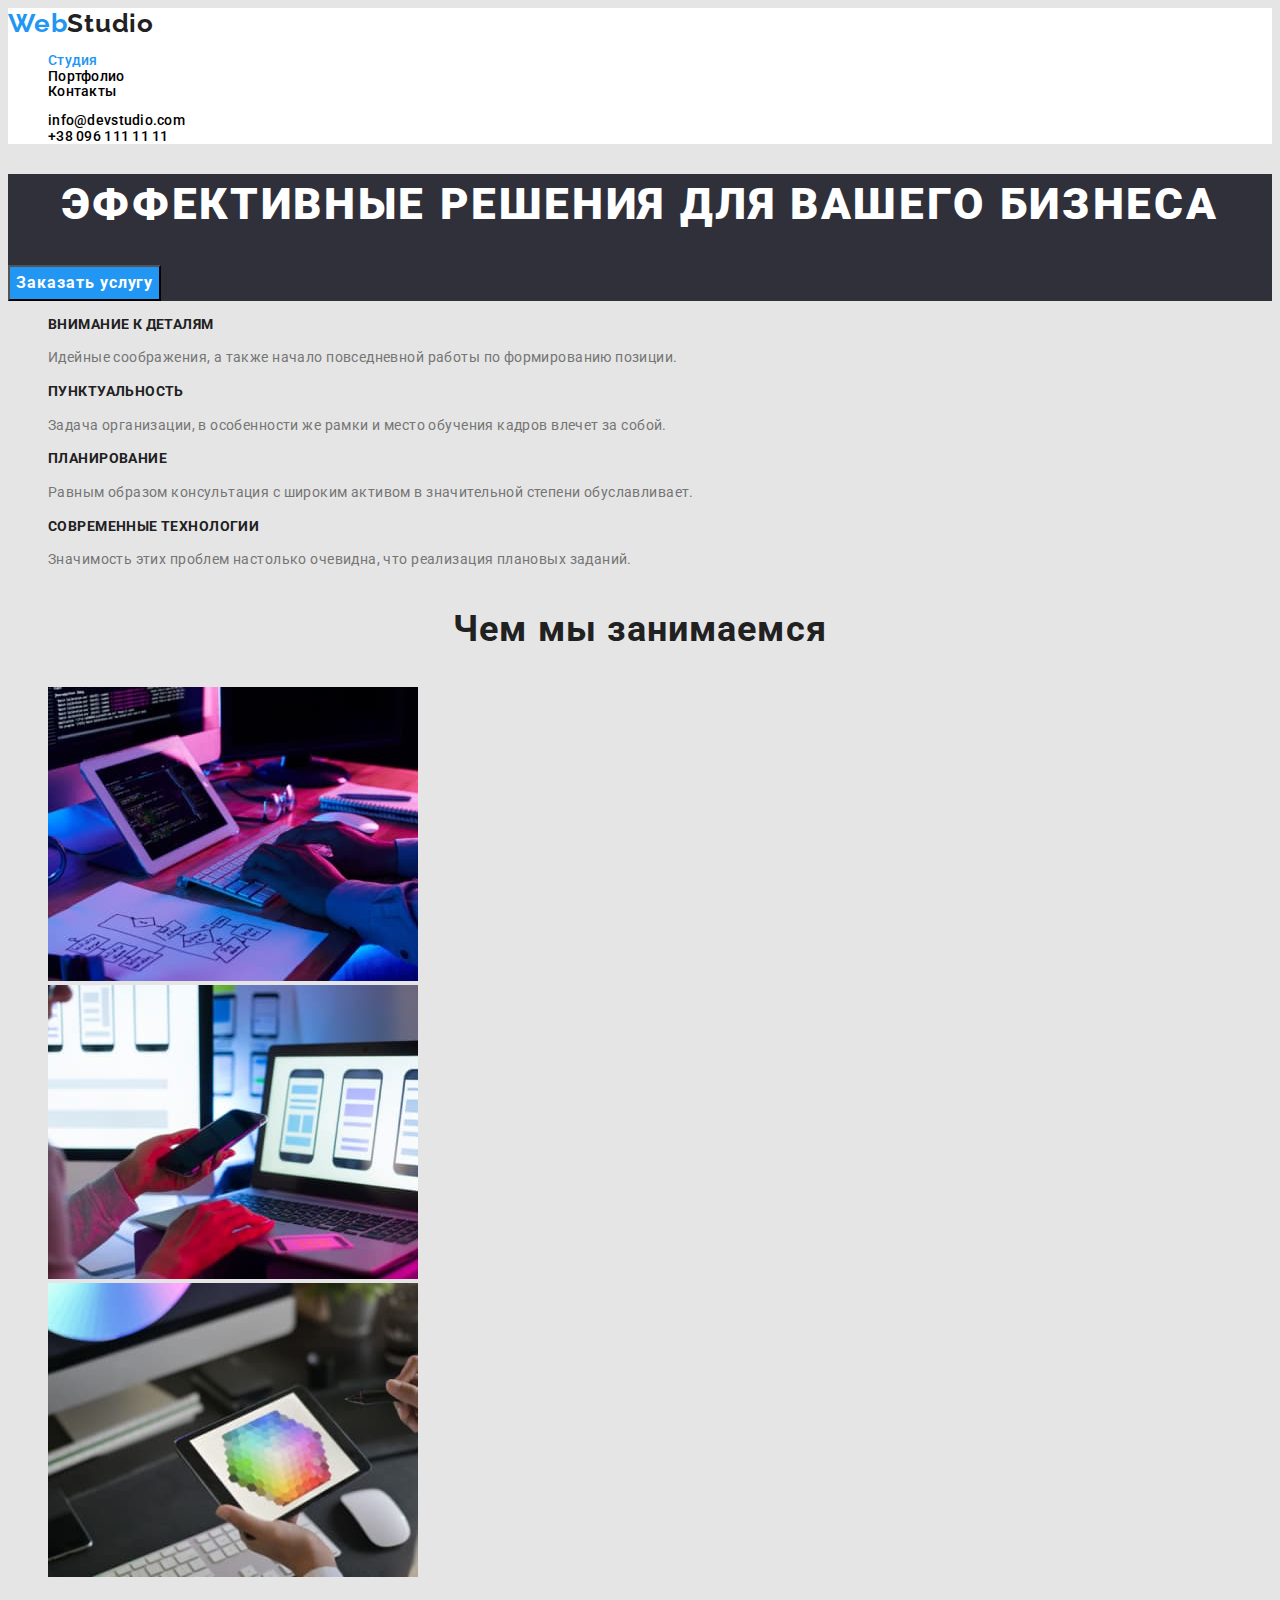
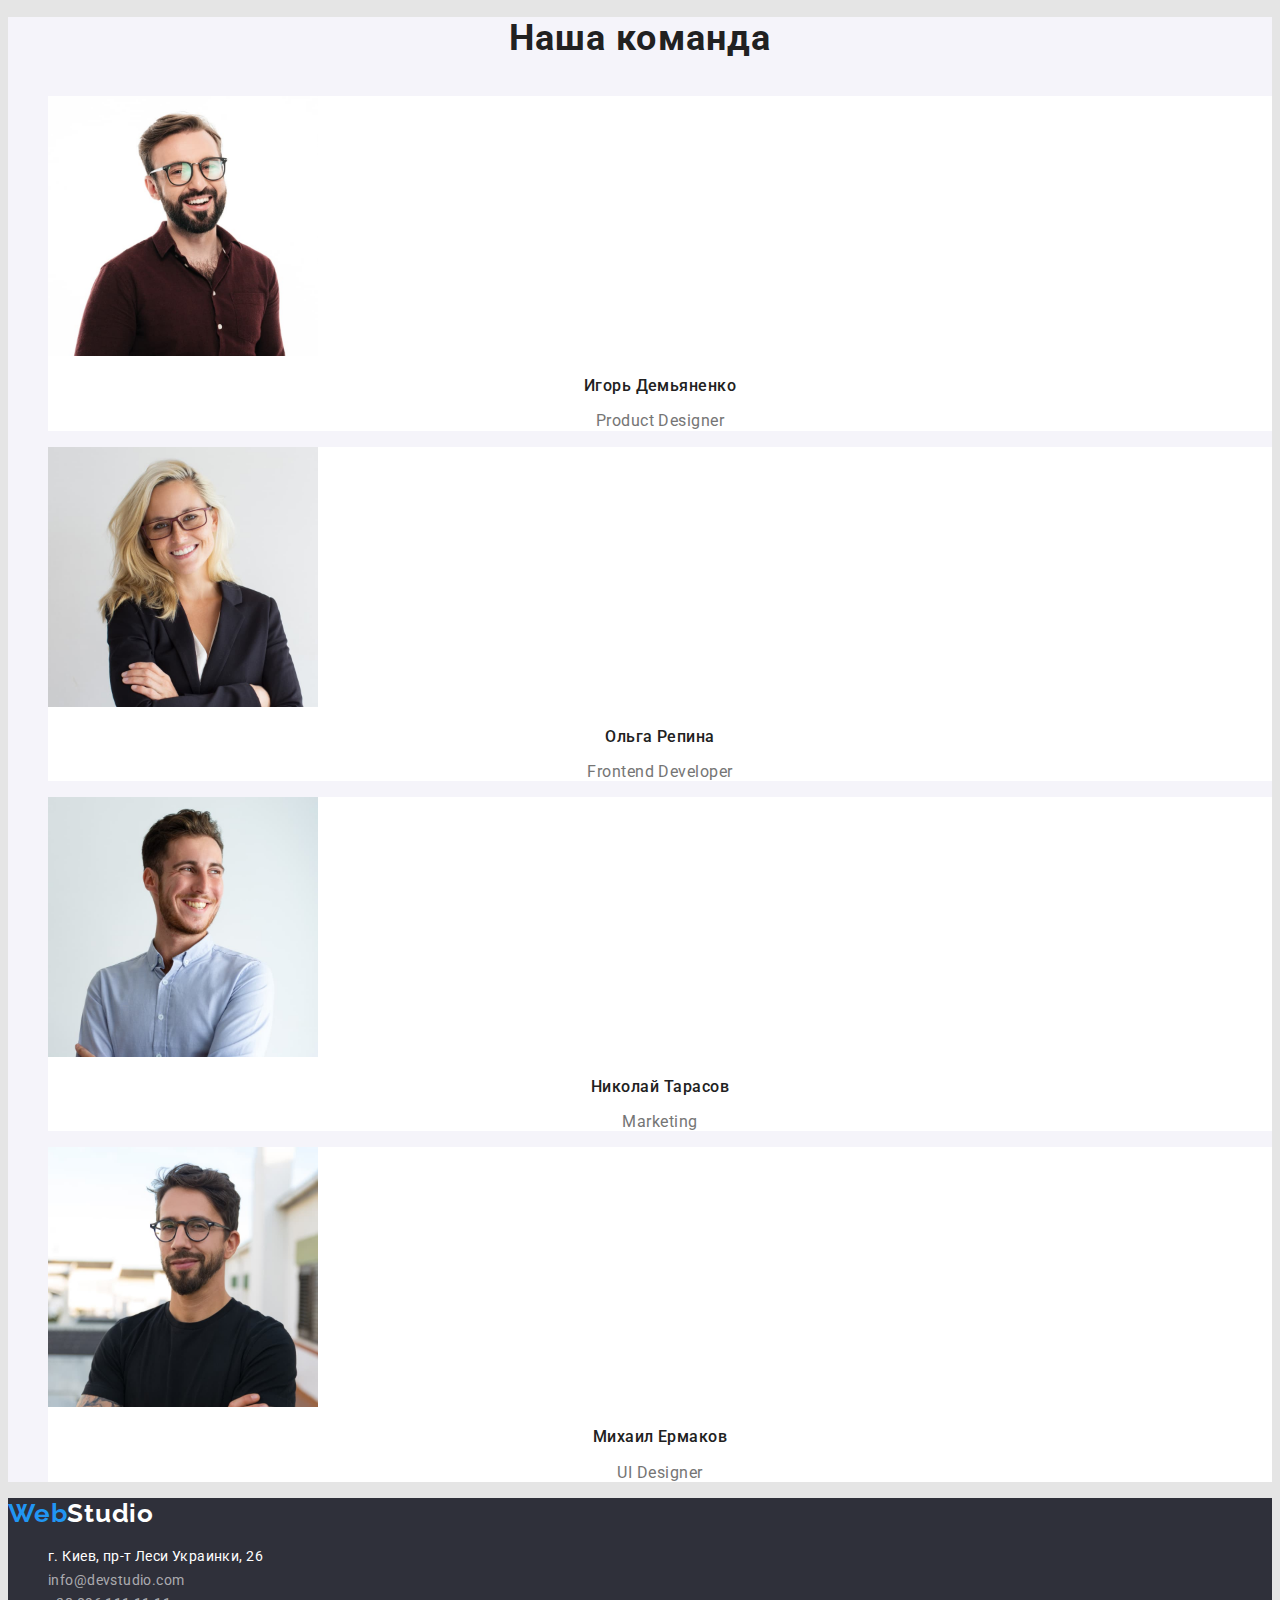
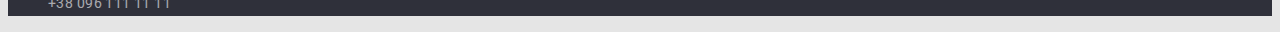
<file: index.html>
<!DOCTYPE html>
<html lang="en">
  <head>
    <meta charset="UTF-8" />
    <meta http-equiv="X-UA-Compatible" content="IE=edge" />
    <meta name="viewport" content="width=device-width, initial-scale=1.0" />
    <title>Студия</title>
    <link rel="preconnect" href="https://fonts.googleapis.com" />
    <link rel="preconnect" href="https://fonts.gstatic.com" crossorigin />
    <link
      href="https://fonts.googleapis.com/css2?family=Raleway:wght@700&family=Roboto:wght@400;500;700;900&display=swap"
      rel="stylesheet"
    />
    <link rel="stylesheet" href="./css/styles.css" />
  </head>
  <body>
    <!-- Шапка сайта -->
    <header class="header">
      <nav>
        <a href="./index.html" class="header-logo link"
          ><span class="header-logo-web">Web</span>Studio</a
        >
        <ul class="header-list list">
          <li><a href="./index.html" class="studio link">Студия</a></li>
          <li><a href="./portfolio.html" class="link">Портфолио</a></li>
          <li><a href="" class="link">Контакты</a></li>
        </ul>
      </nav>
      <ul class="header-list list">
        <li>
          <a href="mailto:info@devstudio.com" class="link"
            >info@devstudio.com</a
          >
        </li>
        <li>
          <a href="tel:+380961111111" class="link tel">+38 096 111 11 11</a>
        </li>
      </ul>
    </header>
    <!-- Основной контент страницы -->
    <main>
      <!-- Герой -->
      <section class="hero">
        <h1 class="hero-title">Эффективные решения для вашего бизнеса</h1>
        <button type="button" class="hero-button">Заказать услугу</button>
      </section>
      <!-- Особенности -->
      <section class="feature">
        <h2 class="hiden-title">Особенности</h2>
        <ul class="feature-list list">
          <li>
            <h3 class="feature-title">Внимание к деталям</h3>
            <p class="feature-paragraph">
              Идейные соображения, а также начало повседневной работы по
              формированию позиции.
            </p>
          </li>
          <li>
            <h3 class="feature-title">Пунктуальность</h3>
            <p class="feature-paragraph">
              Задача организации, в особенности же рамки и место обучения кадров
              влечет за собой.
            </p>
          </li>
          <li>
            <h3 class="feature-title">Планирование</h3>
            <p class="feature-paragraph">
              Равным образом консультация с широким активом в значительной
              степени обуславливает.
            </p>
          </li>
          <li>
            <h3 class="feature-title">Современные технологии</h3>
            <p class="feature-paragraph">
              Значимость этих проблем настолько очевидна, что реализация
              плановых заданий.
            </p>
          </li>
        </ul>
      </section>
      <!-- Чем мы занимаемся -->
      <section class="work">
        <h3 class="work-title">Чем мы занимаемся</h3>
        <ul class="list">
          <li><img src="./images/1.jpg" alt="endcode" width="370" /></li>
          <li><img src="./images/2.jpg" alt="choosing style" width="370" /></li>
          <li><img src="./images/3.jpg" alt="choosing gamma" width="370" /></li>
        </ul>
      </section>
      <!-- Наша команда -->
      <section class="team">
        <h3 class="team-title">Наша команда</h3>
        <ul class="team-list list">
          <li class="team-line">
            <img src="./images/4.jpg" alt="photo" width="270" />
            <h3 class="team-header">Игорь Демьяненко</h3>
            <p class="team-garagraph">Product Designer</p>
          </li>
          <li class="team-line">
            <img src="./images/5.jpg" alt="photo" width="270" />

            <h3 class="team-header">Ольга Репина</h3>
            <p class="team-garagraph">Frontend Developer</p>
          </li>
          <li class="team-line">
            <img src="./images/6.jpg" alt="photo" width="270" />

            <h3 class="team-header">Николай Тарасов</h3>
            <p class="team-garagraph">Marketing</p>
          </li>
          <li class="team-line">
            <img src="./images/7.jpg" alt="photo" width="270" />

            <h3 class="team-header">Михаил Ермаков</h3>
            <p class="team-garagraph">UI Designer</p>
          </li>
        </ul>
      </section>
    </main>
    <!-- Контакты, футер -->
    <footer class="footer">
      <a href="./index.html" class="footer-logo link"
        ><span class="footer-logo-web">Web</span>Studio</a
      >
      <address>
        <ul class="list">
          <li>
            <a
              href="https://www.google.com/maps/d/viewer?mid=10uSM3H-mIU3GznYo2szRIEphczw&hl=en_US"
              target="_blank"
              rel="noopener noreferrer"
              class="footer-adress link"
              >г. Киев, пр-т Леси Украинки, 26</a
            >
          </li>
          <li>
            <a href="mailto:info@devstudio.com" class="footer-link link"
              >info@devstudio.com</a
            >
          </li>
          <li>
            <a href="tel:+380961111111" class="footer-link link"
              >+38 096 111 11 11</a
            >
          </li>
        </ul>
      </address>
    </footer>
  </body>
</html>
</file>
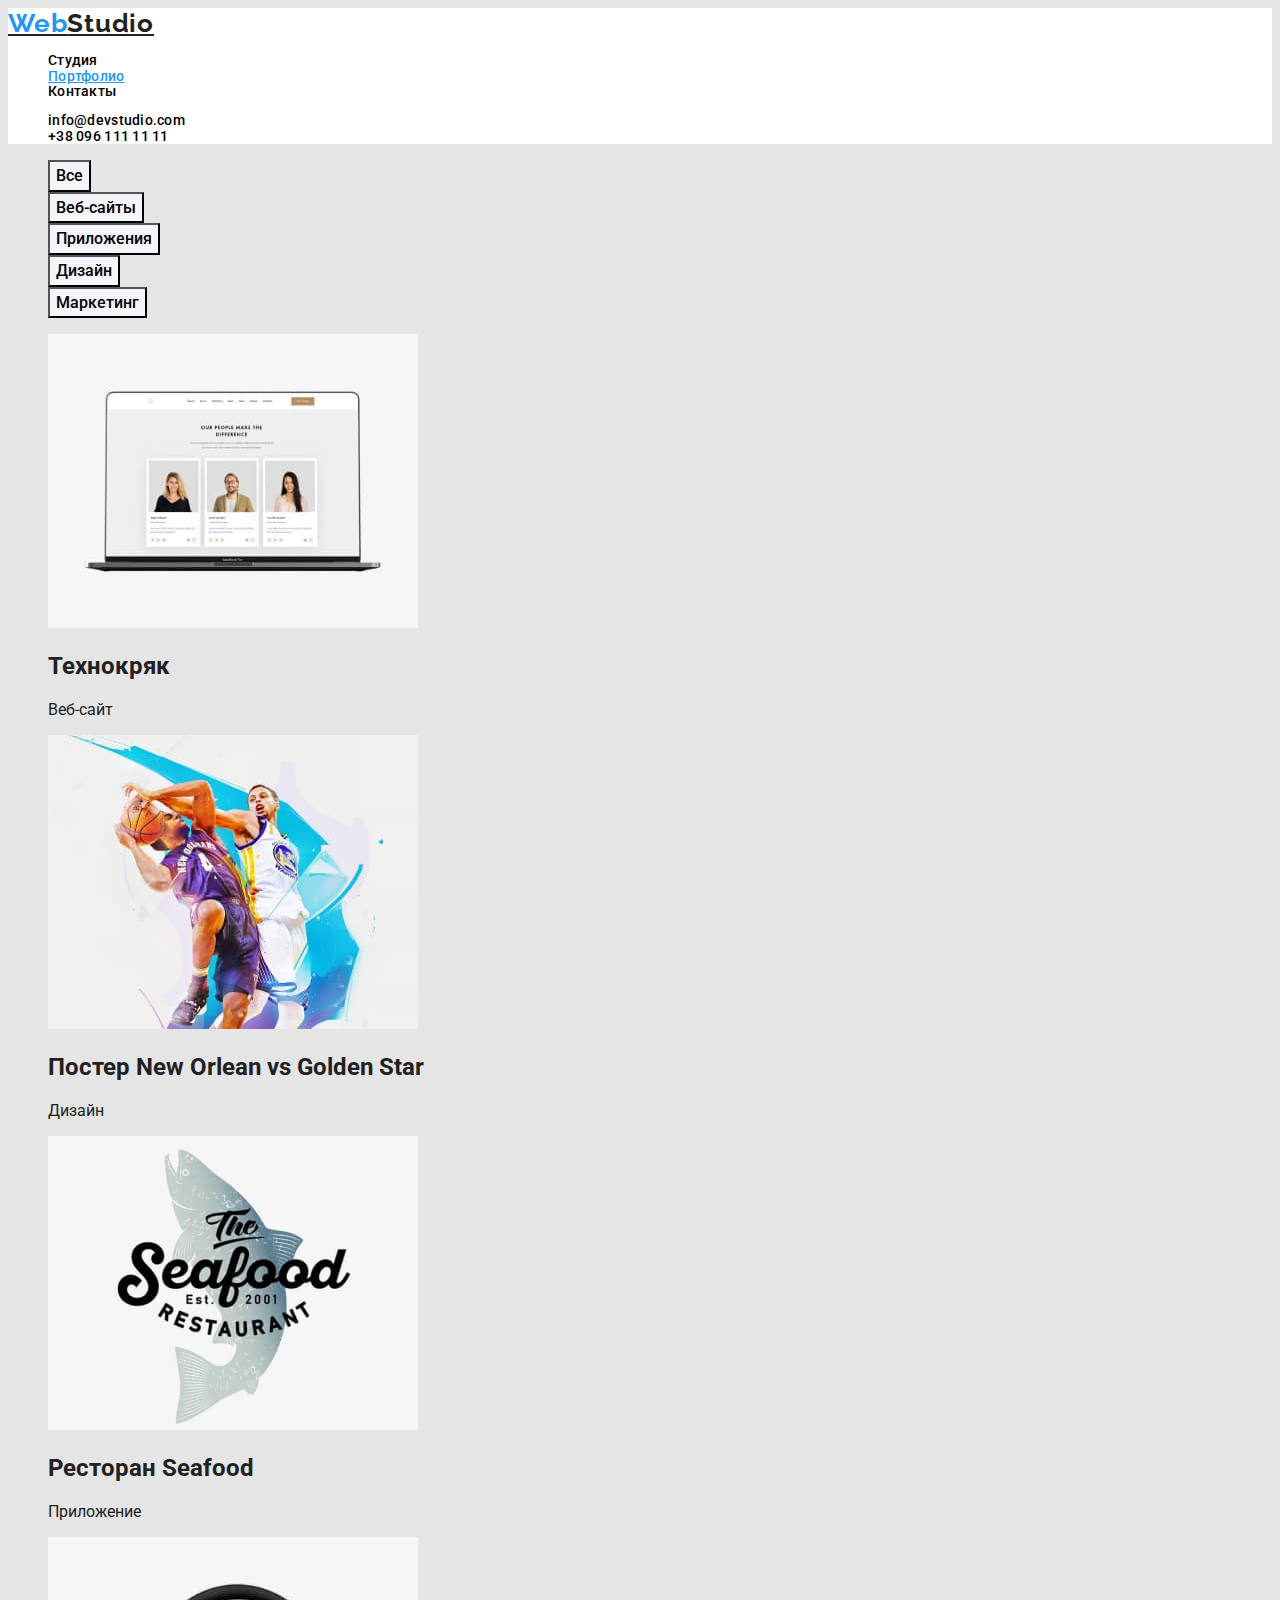
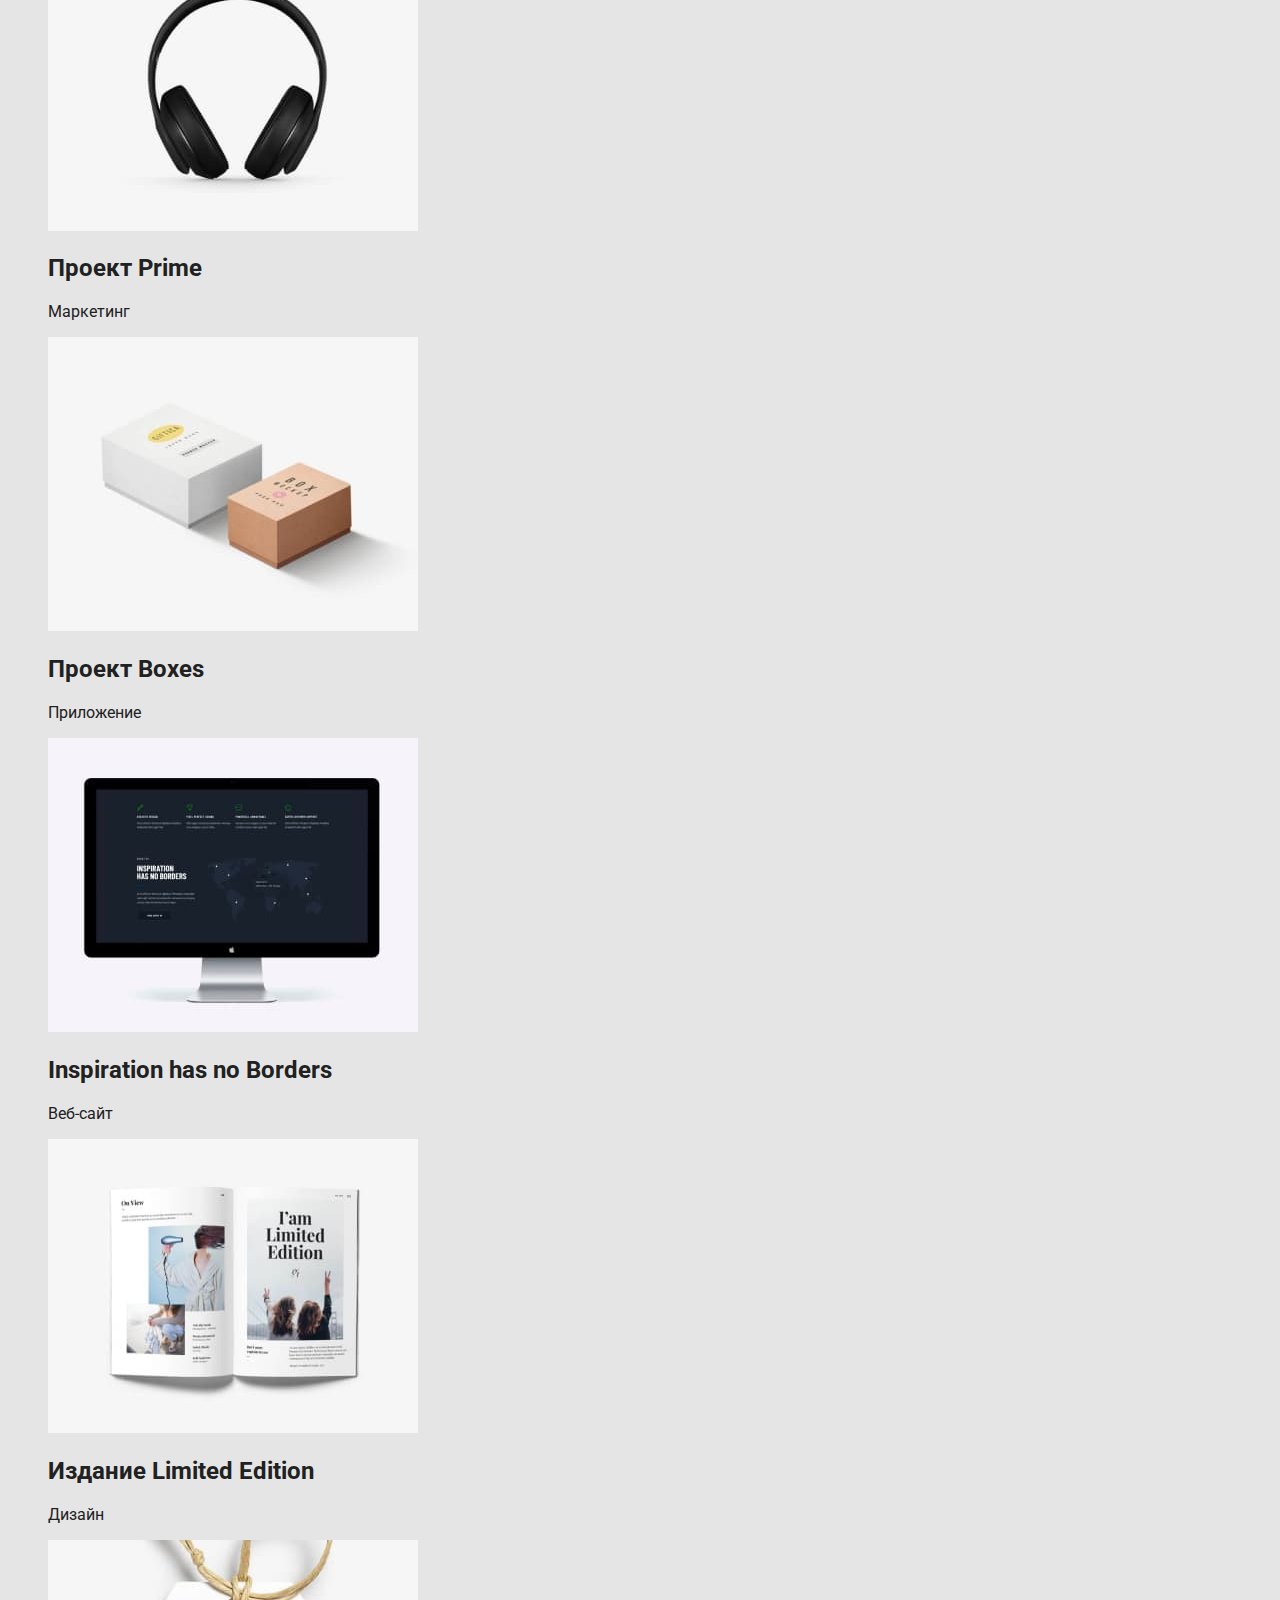
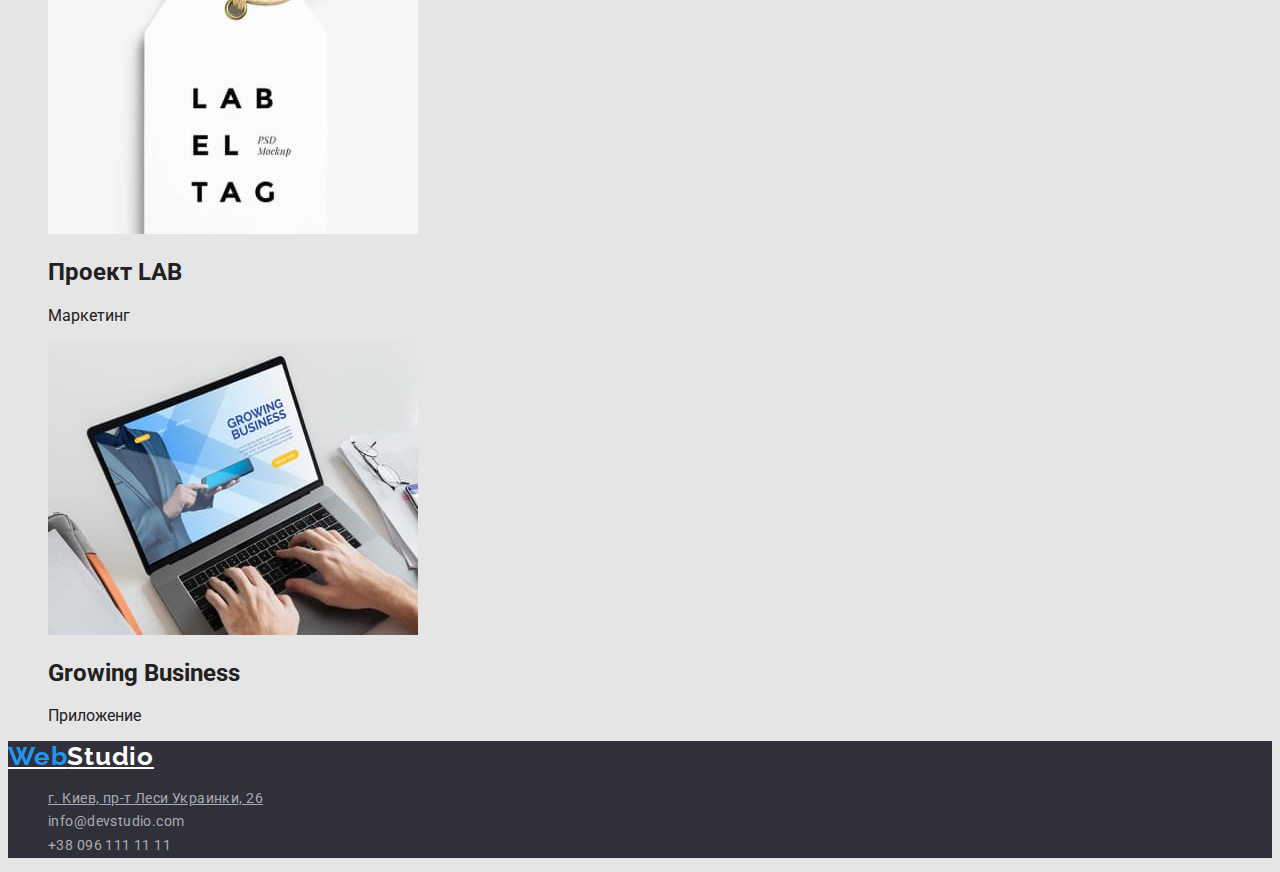
<file: portfolio.html>
<!DOCTYPE html>
<html lang="en">
  <head>
    <meta charset="UTF-8" />
    <meta http-equiv="X-UA-Compatible" content="IE=edge" />
    <meta name="viewport" content="width=device-width, initial-scale=1.0" />
    <title>Портфолио</title>
    <link rel="preconnect" href="https://fonts.googleapis.com" />
    <link rel="preconnect" href="https://fonts.gstatic.com" crossorigin />
    <link
      href="https://fonts.googleapis.com/css2?family=Raleway:wght@700&family=Roboto:wght@400;500;700;900&display=swap"
      rel="stylesheet"
    />
    <link rel="stylesheet" href="./css/styles.css" />
  </head>
  <body>
    <!-- Шапка сайта -->
    <header class="header">
      <nav>
        <a href="/" class="header-logo"
          ><span class="header-logo-web">Web</span>Studio</a
        >
        <ul class="header-list list">
          <li><a href="./index.html" class="link">Студия</a></li>
          <li><a href="./portfolio.html" class="portfolio">Портфолио</a></li>
          <li><a href="" class="link">Контакты</a></li>
        </ul>
      </nav>
      <ul class="header-list list">
        <li>
          <a href="mailto:info@devstudio.com" class="link"
            >info@devstudio.com</a
          >
        </li>
        <li>
          <a href="tel:+380961111111" class="link tel">+38 096 111 11 11</a>
        </li>
      </ul>
    </header>
    <!-- Фильтр поиска -->
    <section class="filter">
      <h1 class="hiden-title">Фильтр поиска</h1>
      <ul class="filter-list list">
        <li><button type="button" class="filter-button">Все</button></li>
        <li><button type="button" class="filter-button">Веб-сайты</button></li>
        <li><button type="button" class="filter-button">Приложения</button></li>
        <li><button type="button" class="filter-button">Дизайн</button></li>
        <li><button type="button" class="filter-button">Маркетинг</button></li>
      </ul>
    </section>
    <section class="search">
      <h2 class="hiden-title">Результат поиска</h2>
      <ul class="search-list list">
        <li class="search-line">
          <img src="./images/8.jpg" alt="laptop" width="370" />
          <h2 class="search-title">Технокряк</h2>
          <p class="search-paragraph">Веб-сайт</p>
        </li>
        <li class="search-line">
          <img src="./images/9.jpg" alt="basketball players" width="370" />
          <h2 class="search-title">Постер New Orlean vs Golden Star</h2>
          <p class="search-paragraph">Дизайн</p>
        </li>
        <li class="search-line">
          <img src="./images/10.jpg" alt="fish logo" width="370" />
          <h2 class="search-title">Ресторан Seafood</h2>
          <p class="search-paragraph">Приложение</p>
        </li>
        <li class="search-line">
          <img src="./images/11.jpg" alt="headphones" width="370" />
          <h2 class="search-title">Проект Prime</h2>
          <p class="search-paragraph">Маркетинг</p>
        </li>
        <li class="search-line">
          <img
            src="./images/12.jpg"
            alt="2 boxes differents sizes"
            width="370"
          />
          <h2 class="search-title">Проект Boxes</h2>
          <p class="search-paragraph">Приложение</p>
        </li>
        <li class="search-line">
          <img src="./images/13.jpg" alt="iMac" width="370" />
          <h2 class="search-title">Inspiration has no Borders</h2>
          <p class="search-paragraph">Веб-сайт</p>
        </li>
        <li class="search-line">
          <img
            src="./images/14.jpg"
            alt="opened book with pictures"
            width="370"
          />
          <h2 class="search-title">Издание Limited Edition</h2>
          <p class="search-paragraph">Дизайн</p>
        </li>
        <li class="search-line">
          <img src="./images/15.jpg" alt="tag" width="370" />
          <h2 class="search-title">Проект LAB</h2>
          <p class="search-paragraph">Маркетинг</p>
        </li>
        <li class="search-line">
          <img
            src="./images/16.jpg"
            alt="opened laptop with hands on the keyboard"
            width="370"
          />
          <h2 class="search-title">Growing Business</h2>
          <p class="search-paragraph">Приложение</p>
        </li>
      </ul>
    </section>
    <!-- Контакты -->
    <footer class="footer">
      <a href="/" class="footer-logo"
        ><span class="footer-logo-web">Web</span>Studio</a
      >
      <address class="footer-adress">
        <ul class="footer-list list">
          <li>
            <a
              href="https://www.google.com/maps/d/viewer?mid=10uSM3H-mIU3GznYo2szRIEphczw&hl=en_US"
              target="_blank"
              rel="noopener noreferrer"
              class="footer-link"
              >г. Киев, пр-т Леси Украинки, 26</a
            >
          </li>
          <li>
            <a href="mailto:info@devstudio.com" class="footer-link link"
              >info@devstudio.com</a
            >
          </li>
          <li>
            <a href="tel:+380961111111" class="footer-link link"
              >+38 096 111 11 11</a
            >
          </li>
        </ul>
      </address>
    </footer>
  </body>
</html>
</file>
<file: css/styles.css>
:root {
  --main-bcgrnd-color: #e5e5e5;
  --main-font-color: #212121;
  --button-color: #2196f3;
  --add-font-color: #000000;
  --paragraph-color: #757575;
  --white-color: #ffffff;
  --second-bcgrnd-color: #2f303a;
  --third-bcgrnd-color: #f5f4fa;
  --rgba-color: rgba(255, 255, 255, 0.6);
}
/* Глобальные стили в Body */
body {
  font-family: "Roboto", sans-serif;
  background-color: var(--main-bcgrnd-color);
  color: var(--main-font-color);
}
/* Отключение точки рядом в списках */
.list {
  list-style: none;
  font-style: normal;
}
/* Скрываем заголовок которого нет на макете */
.hiden-title {
  display: none;
}
.header {
  background-color: var(--white-color);
}
/* Удаляем подчеркивание в ссылках */
.link {
  font-weight: 500;
  font-size: 14px;
  line-height: 1.1;
  letter-spacing: 0.02em;
  text-decoration: none;
  color: var(--add-font-color);
}
.header-logo {
  font-family: "Raleway";
  font-weight: 700;
  font-size: 26px;
  line-height: 1.2;
  letter-spacing: 0.03em;
  color: var(--add-font-colour);
}
.header-logo-web {
  color: var(--button-color);
}
.header-list {
  font-weight: 500;
  font-size: 14px;
  line-height: 1.1;
  letter-spacing: 0.02em;
}
.header-list .link:hover,
.header-list .link:focus {
  color: var(--button-color);
}
.header .studio,
.header .portfolio {
  color: var(--button-color);
}
.header-list .contact {
  color: var(--paragraph-color);
}
.hero {
  background-color: var(--second-bcgrnd-color);
}
.hero-title {
  font-weight: 900;
  font-size: 44px;
  line-height: 1.4;
  text-align: center;
  letter-spacing: 0.06em;
  text-transform: uppercase;
  color: var(--white-color);
}
.hero-button {
  background-color: var(--button-color);
  font-family: inherit;
  font-weight: 700;
  font-size: 16px;
  line-height: 1.9;
  align-items: center;
  text-align: center;
  letter-spacing: 0.06em;
  color: var(--white-color);
  cursor: pointer;
}
.hero .hero-button:hover,
.hero .hero-button:focus {
  color: var(--add-font-color);
}
.feature .feature-title {
  font-weight: 700;
  font-size: 14px;
  line-height: 1.1;
  letter-spacing: 0.03em;
  text-transform: uppercase;
}
.feature .feature-paragraph {
  font-size: 14px;
  line-height: 1.7;
  letter-spacing: 0.03em;
  color: var(--paragraph-color);
}
.work .work-title {
  font-weight: 700;
  font-size: 36px;
  line-height: 1.2;
  text-align: center;
  letter-spacing: 0.03em;
}
.team {
  background-color: var(--third-bcgrnd-color);
}
.team .team-title {
  font-weight: 700;
  font-size: 36px;
  line-height: 1.2;
  text-align: center;
  letter-spacing: 0.03em;
}
.team .team-line {
  background-color: var(--white-color);
}
.team .team-header {
  font-weight: 500;
  font-size: 16px;
  line-height: 1.2;
  text-align: center;
  letter-spacing: 0.03em;
}
.team .team-garagraph {
  font-weight: 400;
  font-size: 16px;
  line-height: 1.2;
  text-align: center;
  letter-spacing: 0.03em;
  color: var(--paragraph-color);
}
.footer {
  background-color: var(--second-bcgrnd-color);
}

.footer .footer-logo {
  font-family: "Raleway";
  font-weight: 700;
  font-size: 26px;
  line-height: 1.2;
  letter-spacing: 0.03em;
  color: var(--white-color);
}
.footer .footer-logo-web {
  color: var(--button-color);
}
.footer .footer-link,
.footer .footer-adress {
  font-weight: 400;
  font-size: 14px;
  line-height: 1.7;
  letter-spacing: 0.03em;
  color: var(--white-color);
}
.footer .footer-link {
  color: var(--rgba-color);
}

.footer .footer-link:hover,
.footer .footer-adress:hover,
.footer .footer-link:focus,
.footer .footer-adress:focus {
  color: var(--button-color);
}
/* Стили для портфолио */
.filter-button {
  font-family: inherit;
  font-weight: 500;
  font-size: 16px;
  line-height: 1.6;
  background-color: var(--third-bcgrnd-color);
  cursor: pointer;
}
.filter-button:hover,
.filter-button:focus {
  color: var(--white-color);
  background-color: var(--button-color);
}
.filter .filter-search {
  background-color: var(--white-color);
}
.filter .filter-title {
  font-weight: 700;
  font-size: 18px;
  line-height: 2;
  letter-spacing: 0.06em;
}
.filter .filter-paragraph {
  font-weight: 400;
  font-size: 16px;
  line-height: 1.9;
  letter-spacing: 0.03em;
  color: var(--paragraph-color);
}
</file>
